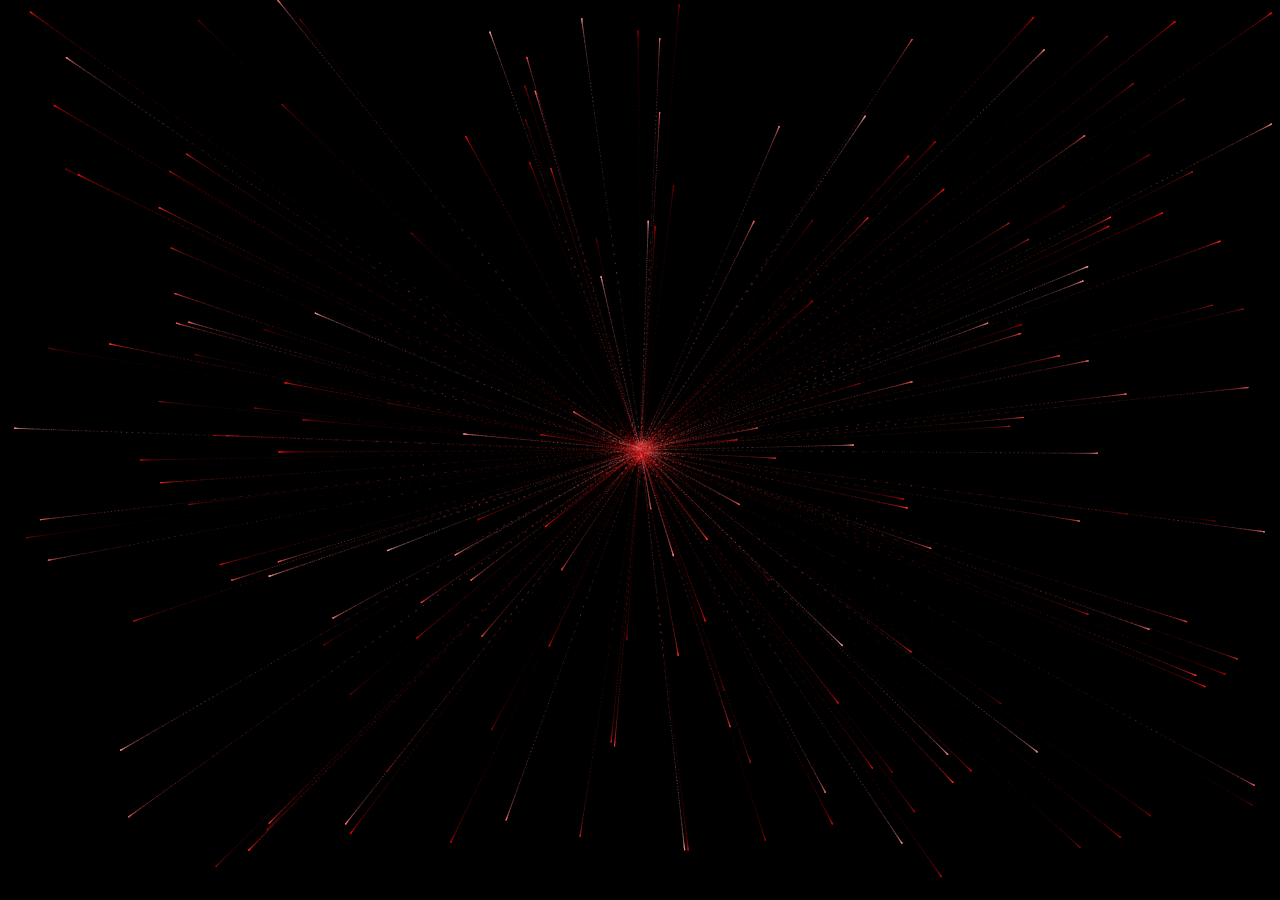
<file: index.html>
<!DOCTYPE html>
<html lang="en">
<head>
  <meta charset="UTF-8">
  <title>Cora</title>
  <link rel="stylesheet" href="./style.css">
</head>
<body>
<canvas id="heart"></canvas>

<script>
  // Esperar 20 segundos antes de abrir el otro índice
  setTimeout(function() {
    window.location.href = "indexcargar.html"; // Cambia esto por la ruta correcta si es necesario
  }, 10000); // 20 segundos en milisegundos
</script>

<script src="./script.js"></script>
</body>
</html>
</file>
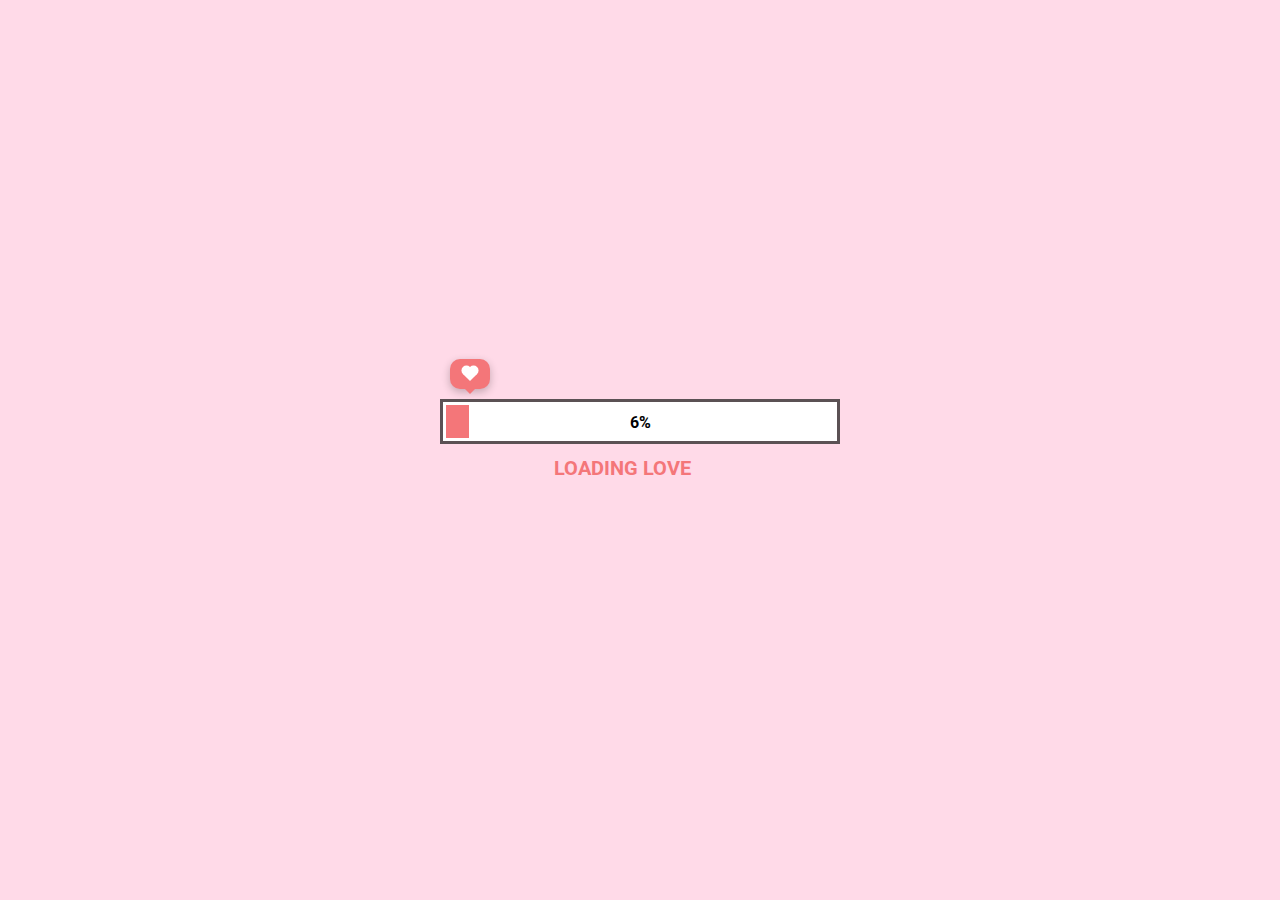
<file: indexcargar.html>
<!DOCTYPE html>
<html lang="en">
<head>
    <meta charset="UTF-8">
    <meta name="viewport" content="width=device-width, initial-scale=1.0">
    <link rel="stylesheet" href="stylecargar.css">
    <script src="./appcargar.js" defer></script>
    <title>NIÑA</title>
</head>
<body>
    <div class="loading">
        <div class="boxHeartImg">
            <div class="heartItem item1">
                <img src="./image/heart.png" alt="">
            </div>
            <div class="heartItem item2">
                <img src="./image/heart.png" alt="">
            </div>
            <div class="heartItem item3">
                <img src="./image/heart.png" alt="">
            </div>
        </div>
        <div class="heartBox">
            <div class="heart"></div>
        </div>
        <div class="progress-bar">
            <div class="progress"></div>
            <div class="percent">100%</div>
        </div>
        <h2 class="textBox">
            <span class="textLoad">loading love</span>
            <span class="cricle1">.</span>
            <span class="cricle2">.</span>
            <span class="cricle3">.</span>
        </h2>
        <div class="buttonCLick">
            <img src="./image/cursor.png" alt="">
            <div class="button">
                <p class="textBtn"></p>
            </div>
        </div>
    </div>
</body>
</html>
</file>
<file: style.css>
canvas {
  position: absolute;
  left:0;
  top: 0;
  width: 100%;
  height: 100%;
  background-color: rgba(0,0,0,.2);
}
</file>
<file: stylecargar.css>
@import url('https://fonts.googleapis.com/css2?family=Roboto:wght@500&display=swap');
*{
    padding: 0;
    margin: 0;
    box-sizing: border-box;
}
body{
    background: rgb(255, 218, 232);
    display: flex;
    justify-content: center;
    align-items: center;
    min-height: 100vh;
}
.loading{
    position: relative;
    display: flex;
    justify-content: center;
    align-items: center;
    flex-direction: column;
}
.loading .boxHeartImg{
    position: absolute;
    width: 100%;
    top: -40px;
    display: flex;
    justify-content: space-between;
}
.heartItem.item1{
    position: relative;
    left: -4%;
    transform: scale(0);
}
.heartItem.item2{
    position: relative;
    left: 4%;
    transform: scale(0);
}
.heartItem.item3{
    position: relative;
    right: -6%;
    transform: scale(0);
}
/* animation: love1 5s infinite ease-in 1s; */
/* @keyframes love1{
    0%{
        opacity: 0;
        transform: scale(0.2) rotate(0deg) translate3d(100px, 0, 0);
    }
    50%{
        opacity: 1;
    }
    100%{
        opacity: 0;
        transform: scale(0.8) rotate(-40deg) translate3d(-50px, -400px, 0);
    }
} */
@keyframes heartScale{
    0%{
        transform: scale(0);
    }
    30%{
        transform: scale(1.2);
    }
    50%,100%{
        transform: scale(1);
    }
}
.heartItem.item1 img{
    width: 40px;
}
.heartItem.item2 img{
    width: 50px;
    transform: translateY(-10px);
}
.heartItem.item3 img{
    width: 60px;
    transform: translateY(-20px);
}
.heartItem::before{
    position: absolute;
    content: '';
    width: 3px;
    height: 40px;
    background-color: rgb(91,81,84);
    left: 51%;
    top: 10px;
    transform: translateX(-50%);
    z-index: -1;
}
.progress-bar{
    position: relative;
    width: 400px;
    height: 45px;
    background: #fff;
    padding: 3px;
    border: 3px solid rgb(91,81,84);
    display: flex;
}
.progress{
    width: 0px;
    height: 100%;
    background-color: rgb(244,118,121);
    left: 0;
    transition: 0.1s;
}
.percent{
    position: absolute;
    top: 50%;
    left: 50%;
    transform: translate(-50%, -50%);
    font-weight: bold;
    font-family: 'Roboto', sans-serif;
}
.loading .textBox{
    transition: 0.5s;
    margin-top: 10px;
}
.loading .textLoad{
    font-family: 'Roboto', sans-serif;
    color: rgb(244,118,121);
    font-family: 500;
    font-size: 20px;
    text-transform: uppercase;
}
.loading h2 .cricle1, .cricle2, .cricle3{
    color: rgb(244,118,121);
    opacity: 0;
}
.cricle1{
    animation: 1s .25s cricle linear infinite;
}
.cricle2{
    animation: 1s .5s cricle linear infinite;
}
.cricle3{
    animation: 1s .75s cricle linear infinite;
}
@keyframes cricle{
    0%{
        opacity: 0;
    }
    50%{
        opacity: 1;
    }
    100%{
        opacity: 0;
    }
}
.button{
    position: relative;
    width: 10px;
    height: 10px;
    background: #fff;
    border-radius: 50%;
    transition: 0.5s;
    transform: scale(0);
    display: flex;
    justify-content: center;
    align-items: center;
    font-family: 'Roboto', sans-serif;
    cursor: pointer;
    font-weight: bold;
    letter-spacing: 1px;
}
.buttonCLick{
    position: relative;
    display: flex;
    height: 40px;
    align-items: center;
    margin-top: -20px;
    filter: drop-shadow(rgba(0, 0, 0, 0.25) 1.95px 1.95px 2.6px);
}
.buttonCLick img{
    opacity: 0;
    width: 25px;
    position: absolute;
    margin-left: -20px;
    transform: translateX(-20px) rotate(90deg);
    animation: 1s cursor infinite linear;
}
@keyframes cursor{
    0%{
        transform: translateX(-20px) rotate(90deg);
    }
    50%{
        transform: translateX(-10px) rotate(90deg);
    }
}
.heartBox{
    position: absolute;
    top: -40px;
    left: -3.2%;
    width: 40px;
    height: 30px;
    border-radius: 10px;
    background-color: rgb(244,118,121);
    display: flex;
    justify-content: center;
    align-items: center;
    box-shadow: rgba(0, 0, 0, 0.24) 0px 3px 8px;
    transition: 0.1s;
}
.heartBox::before{
    content: "";
    position: absolute;
    top: 100%;
    left: 50%;
    margin-left: -5px;
    border-width: 5px;
    border-style: solid;
    border-color: rgb(244,118,121) transparent transparent transparent;
}
.heartBox .heart{
    position: relative;
    width: 10px;
    height: 10px;
    background-color: #fff;
    transform: rotate(45deg);
}
.heartBox .heart::before{
    position: absolute;
    content: '';
    width: 100%;
    height: 100%;
    background-color: #fff;
    right: 50%;
    border-radius: 50%;
}
.heartBox .heart::after{
    position: absolute;
    content: '';
    width: 100%;
    height: 100%;
    background-color: #fff;
    bottom: 50%;
    border-radius: 50%;
}
</file>
